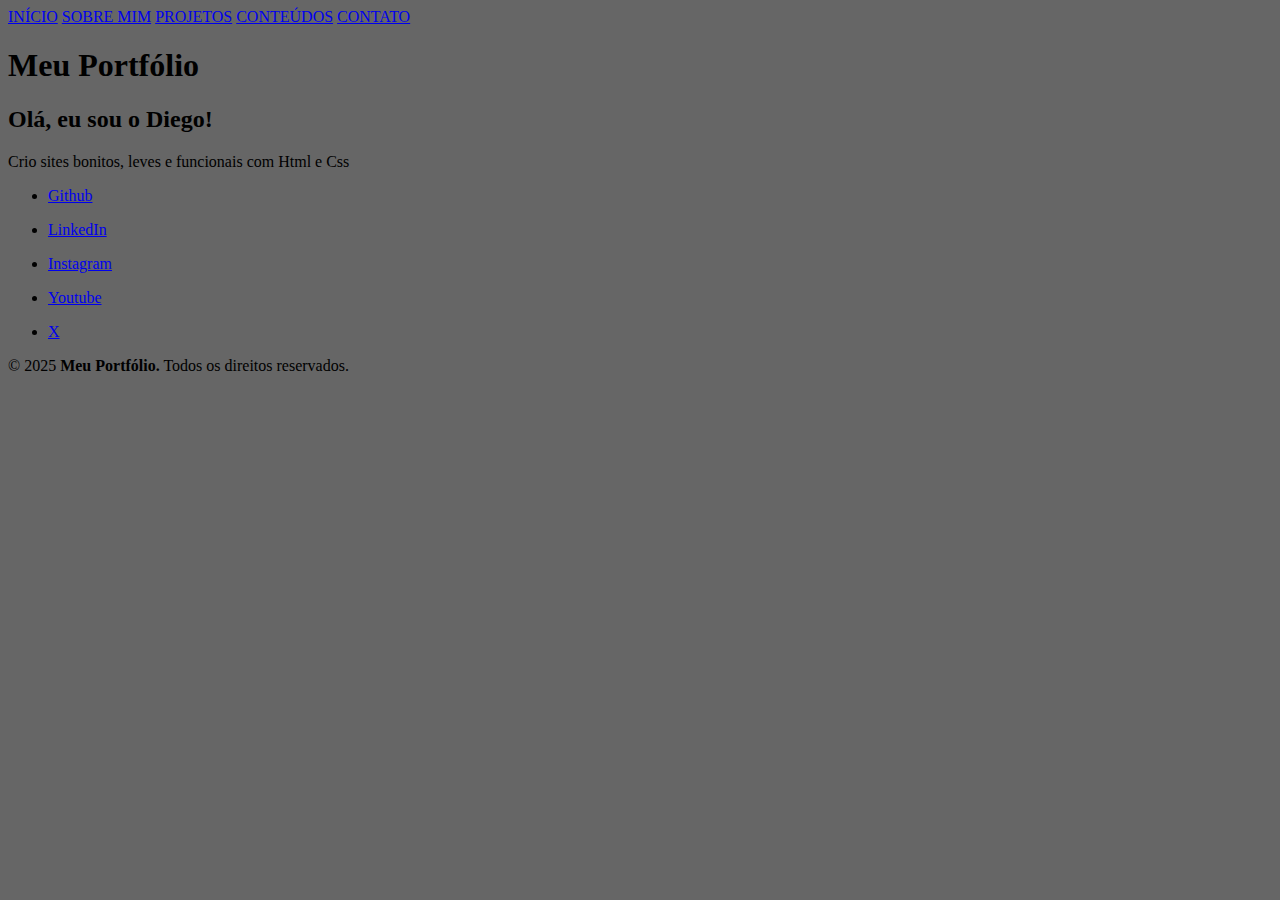
<file: index.html>
<!DOCTYPE html>
<html>
  <head>


  <link rel="stylesheet" href="index.css">
  </head>
  <body>
    <header>
      <nav> 
            <a href="#inicio">INÍCIO</a>
            <a href="#sobre mim">SOBRE MIM</a>
            <a href="#projetos">PROJETOS</a>
            <a href="#servicos">CONTEÚDOS</a>
            <a href="#duvidas">CONTATO</a></nav>
    
      <h1>Meu Portfólio</h1>
    </header>
      
      <div><h2>Olá, eu sou o Diego!</h2>
      <p>Crio sites bonitos, leves e funcionais com Html e Css</p>
            </div>
    <section></section>
      
      <footer>
        <section id="secao-contato" class="secao-contato">
        <div class="conteiner">
          <div class="redesSociais">
            <ul>
              <li><a href="https://github.com/diegolimatavaresursini" target="_blank">Github</a></li>
            </ul>
            <ul>
              <li><a href="https://www.linkedin.com/in/dltursini/" target="_blank">LinkedIn</a></li>
            </ul><ul>
              <li><a href="https://github.com/diegolimatavaresursini" target="_blank">Instagram</a></li>
            </ul><ul>
              <li><a href="https://www.youtube.com/@diegolimatavaresursini6359" target="_blank">Youtube</a></li>
            </ul><ul>
              <li><a href="https://x.com/diego_ursini" target="_blank">X</a></li>
            </ul>
          </div>
        </div>      
      </section>
        <div class="conteiner">
          <p>&copy; 2025 <strong>Meu Portfólio.</strong> Todos os direitos reservados. </p>
        </div>
      </footer>
  </body>

</html>
</file>
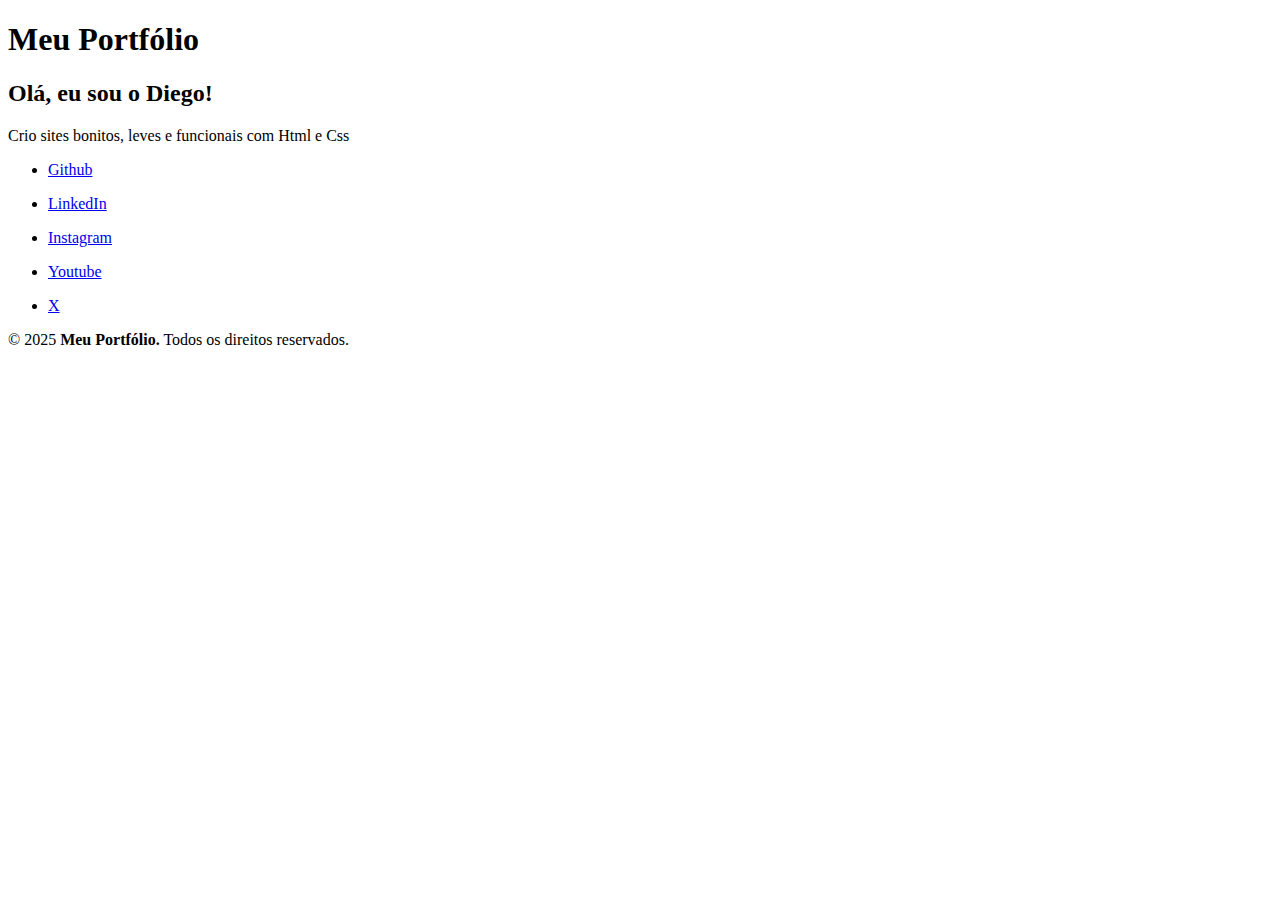
<file: home.html>
<!DOCTYPE html>
<html>
  <head>


  
  </head>
  <body>
    <header>
      <h1>Meu Portfólio</h1>
    </header>
      
      <div><h2>Olá, eu sou o Diego!</h2>
      <p>Crio sites bonitos, leves e funcionais com Html e Css</p>
            </div>
      <section id="secao-contato" class="secao-contato">
        <div class="conteiner">
          <div class="redesSociais">
            <ul>
              <li><a href="https://github.com/diegolimatavaresursini" target="_blank">Github</a></li>
            </ul>
            <ul>
              <li><a href="https://www.linkedin.com/in/dltursini/" target="_blank">LinkedIn</a></li>
            </ul><ul>
              <li><a href="https://github.com/diegolimatavaresursini" target="_blank">Instagram</a></li>
            </ul><ul>
              <li><a href="https://www.youtube.com/@diegolimatavaresursini6359" target="_blank">Youtube</a></li>
            </ul><ul>
              <li><a href="https://x.com/diego_ursini" target="_blank">X</a></li>
            </ul>
          </div>
        </div>      
      </section>
      <footer>
        <div class="conteiner">
          <p>&copy; 2025 <strong>Meu Portfólio.</strong> Todos os direitos reservados. </p>
        </div>
      </footer>
  </body>

</html>
</file>
<file: index.css>
body{
  background-color: #666666;
}
</file>
